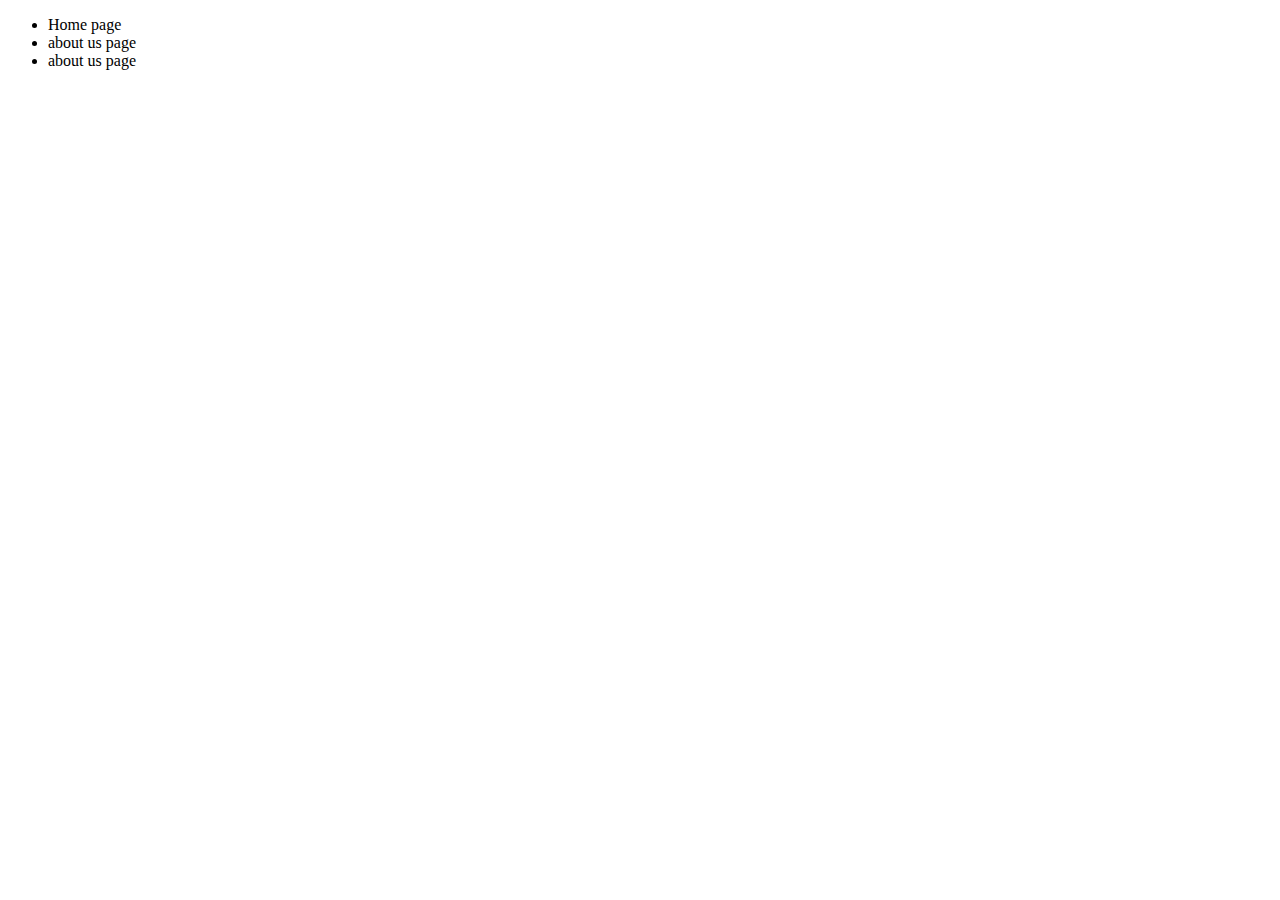
<file: link.html>
<!DOCTYPE html>
<html lang="en">
<head>
    <meta charset="UTF-8">
    <meta name="viewport" content="width=device-width, initial-scale=1.0">
    <title>Document</title>
</head>

<body>
    
<ul>

<li> Home page</li>
<li> about us page</li>
<li> about us page</li>

</ul>



</body>
</html>
</file>
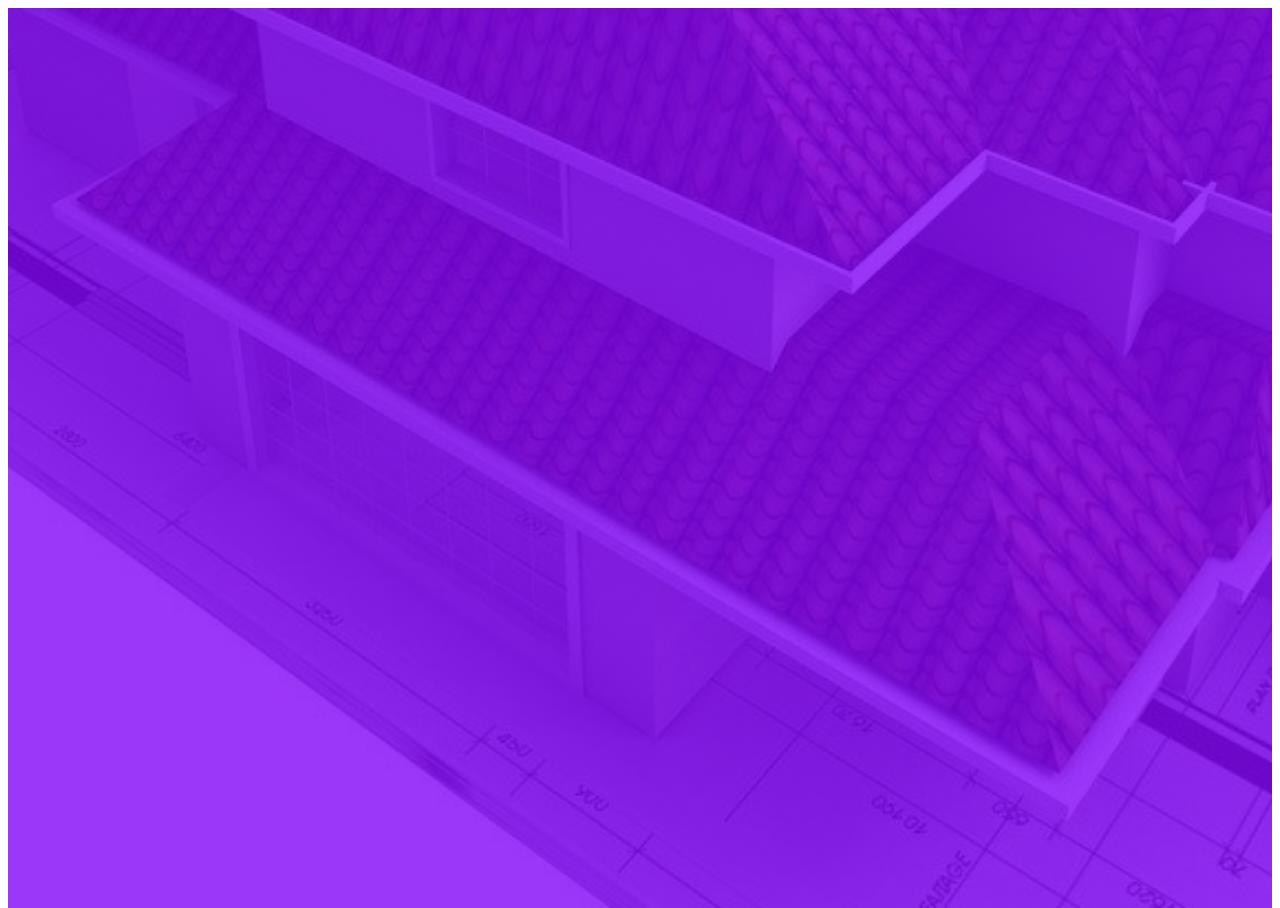
<file: testing.html>
<!DOCTYPE html>
<html lang="en">
<head>
    <meta charset="UTF-8">
    <meta name="viewport" content="width=device-width, initial-scale=1.0">
    <title>Document</title>
</head>
<body>
    <style>
        
 @media (max-width: 800px){

*{padding: none;
    margin:none;


}




}



body, html{
 
 height: 100%;}
 
 
 .bg{
 background-image: linear-gradient(to right, rgba(130, 5, 247, 0.8), rgba(130, 5, 247, 0.8)), url("./images/Revit_Architecture.png");
 height: 100%;
 background-position:center;
 background-repeat: no-repeat;
 background-size: cover;
 
 }
  



    </style>


<div class="bg"> </div>
</body>
</html>
</file>
